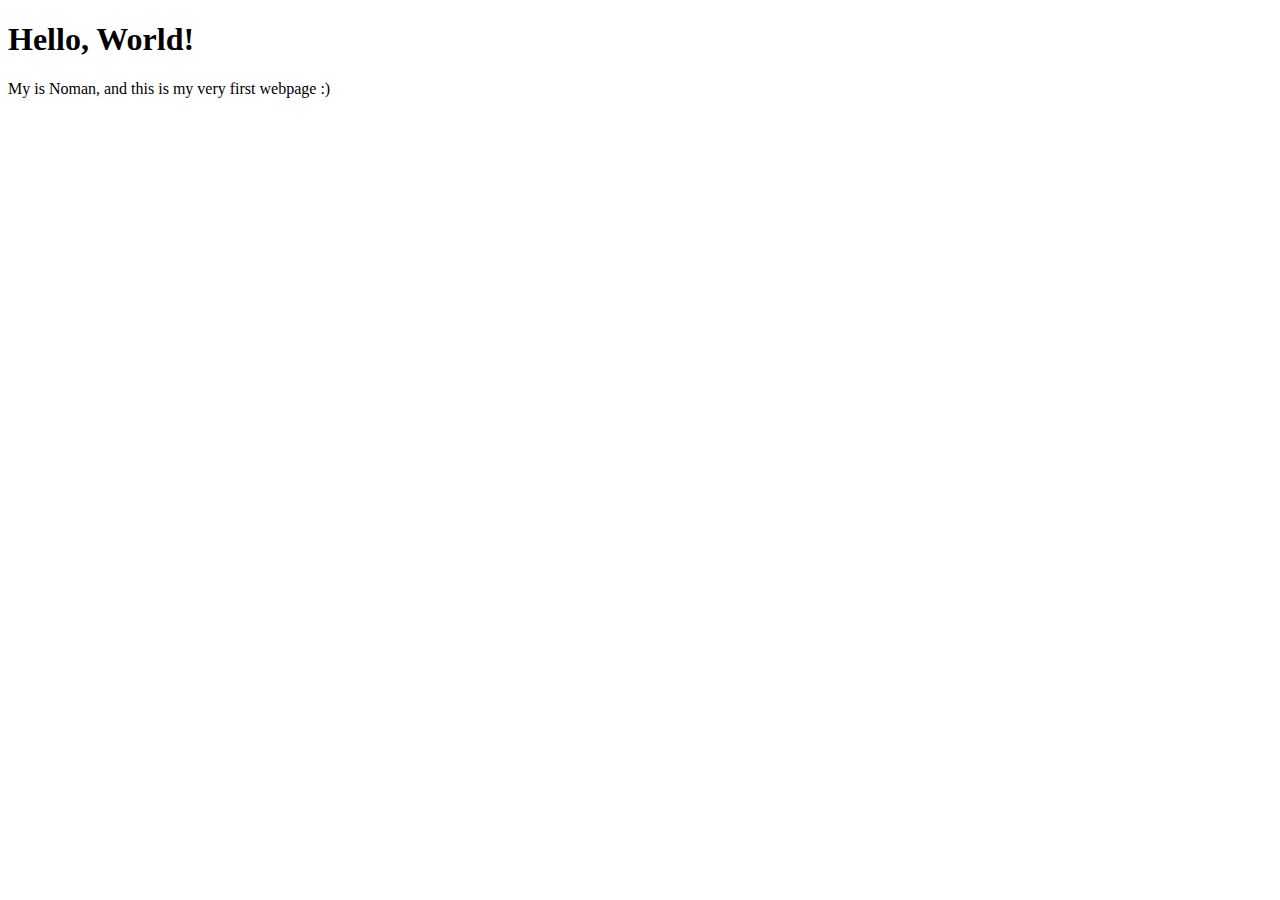
<file: 01-Test/index.html>
<!DOCTYPE html>
<html lang="en">
  <head>
    <meta charset="UTF-8" />
    <meta name="viewport" content="width=device-width, initial-scale=1.0" />
    <title>Html Test</title>
  </head>
  <body>
    <h1>Hello, World!</h1>
    <p>My is Noman, and this is my very first webpage :)</p>
  </body>
</html>
</file>
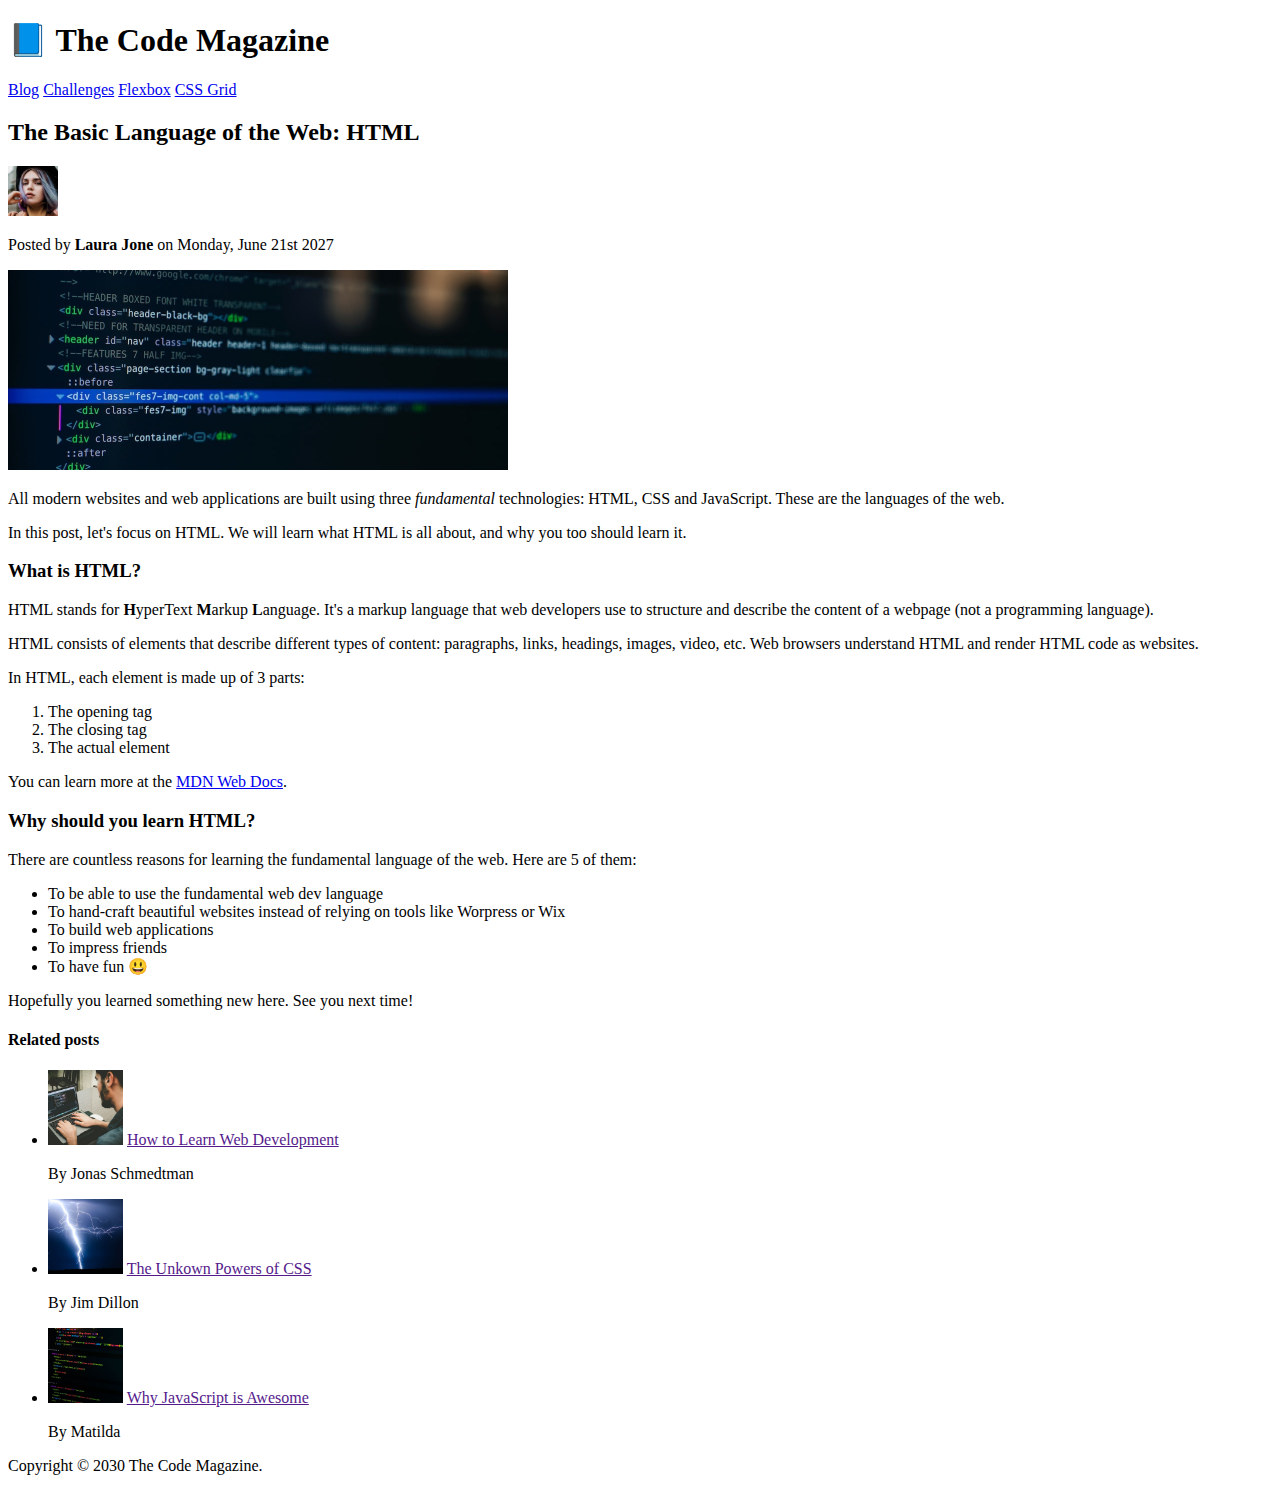
<file: 02-HTML-Fundamentals/index.html>
<!DOCTYPE html>
<html lang="en">
  <head>
    <meta charset="UTF-8" />
    <meta name="viewport" content="width=device-width, initial-scale=1.0" />
    <title>The Basic Language of the Web: HTML</title>
  </head>
  <body>
    <header>
      <h1>📘 The Code Magazine</h1>

      <nav>
        <a href="blog.html">Blog</a>
        <a href="#">Challenges</a>
        <a href="#">Flexbox</a>
        <a href="#">CSS Grid</a>
      </nav>
    </header>

    <article>
      <header>
        <h2>The Basic Language of the Web: HTML</h2>
        <img
          src="./img/laura-jones.jpg"
          alt="post author"
          width="50"
          height="50"
        />
        <p>Posted by <strong>Laura Jone</strong> on Monday, June 21st 2027</p>

        <img
          src="./img/post-img.jpg"
          alt="HTML code on a screen"
          width="500"
          height="200"
        />
      </header>

      <p>
        All modern websites and web applications are built using three
        <em>fundamental</em> technologies: HTML, CSS and JavaScript. These are
        the languages of the web.
      </p>
      <p>
        In this post, let's focus on HTML. We will learn what HTML is all about,
        and why you too should learn it.
      </p>
      <h3>What is HTML?</h3>

      <p>
        HTML stands for <strong>H</strong>yperText <strong>M</strong>arkup
        <strong>L</strong>anguage. It's a markup language that web developers
        use to structure and describe the content of a webpage (not a
        programming language).
      </p>

      <p>
        HTML consists of elements that describe different types of content:
        paragraphs, links, headings, images, video, etc. Web browsers understand
        HTML and render HTML code as websites.
      </p>

      <p>In HTML, each element is made up of 3 parts:</p>
      <ol>
        <li>The opening tag</li>
        <li>The closing tag</li>
        <li>The actual element</li>
      </ol>

      <p>
        You can learn more at the
        <a
          href="https://developer.mozilla.org/en-US/docs/Web/HTML"
          target="_blank"
          >MDN Web Docs</a
        >.
      </p>

      <h3>Why should you learn HTML?</h3>

      <p>
        There are countless reasons for learning the fundamental language of the
        web. Here are 5 of them:
      </p>

      <ul>
        <li>To be able to use the fundamental web dev language</li>
        <li>
          To hand-craft beautiful websites instead of relying on tools like
          Worpress or Wix
        </li>
        <li>To build web applications</li>
        <li>To impress friends</li>
        <li>To have fun 😃</li>
      </ul>

      <p>Hopefully you learned something new here. See you next time!</p>
    </article>

    <aside>
      <h4>Related posts</h4>
      <ul>
        <li>
          <img
            src="./img/related-1.jpg"
            alt="Person Programming"
            width="75"
            height="75"
          />
          <a href="">How to Learn Web Development</a>
          <p>By Jonas Schmedtman</p>
        </li>
        <li>
          <img
            src="./img/related-2.jpg"
            alt="Storm Lightning"
            width="75"
            height="75"
          />
          <a href="">The Unkown Powers of CSS</a>
          <p>By Jim Dillon</p>
        </li>
        <li>
          <img
            src="./img/related-3.jpg"
            alt="Code on the Screen"
            width="75"
            height="75"
          />
          <a href="">Why JavaScript is Awesome</a>
          <p>By Matilda</p>
        </li>
      </ul>
    </aside>

    <footer>
      <p>Copyright &copy; 2030 The Code Magazine.</p>
    </footer>
  </body>
</html>
</file>
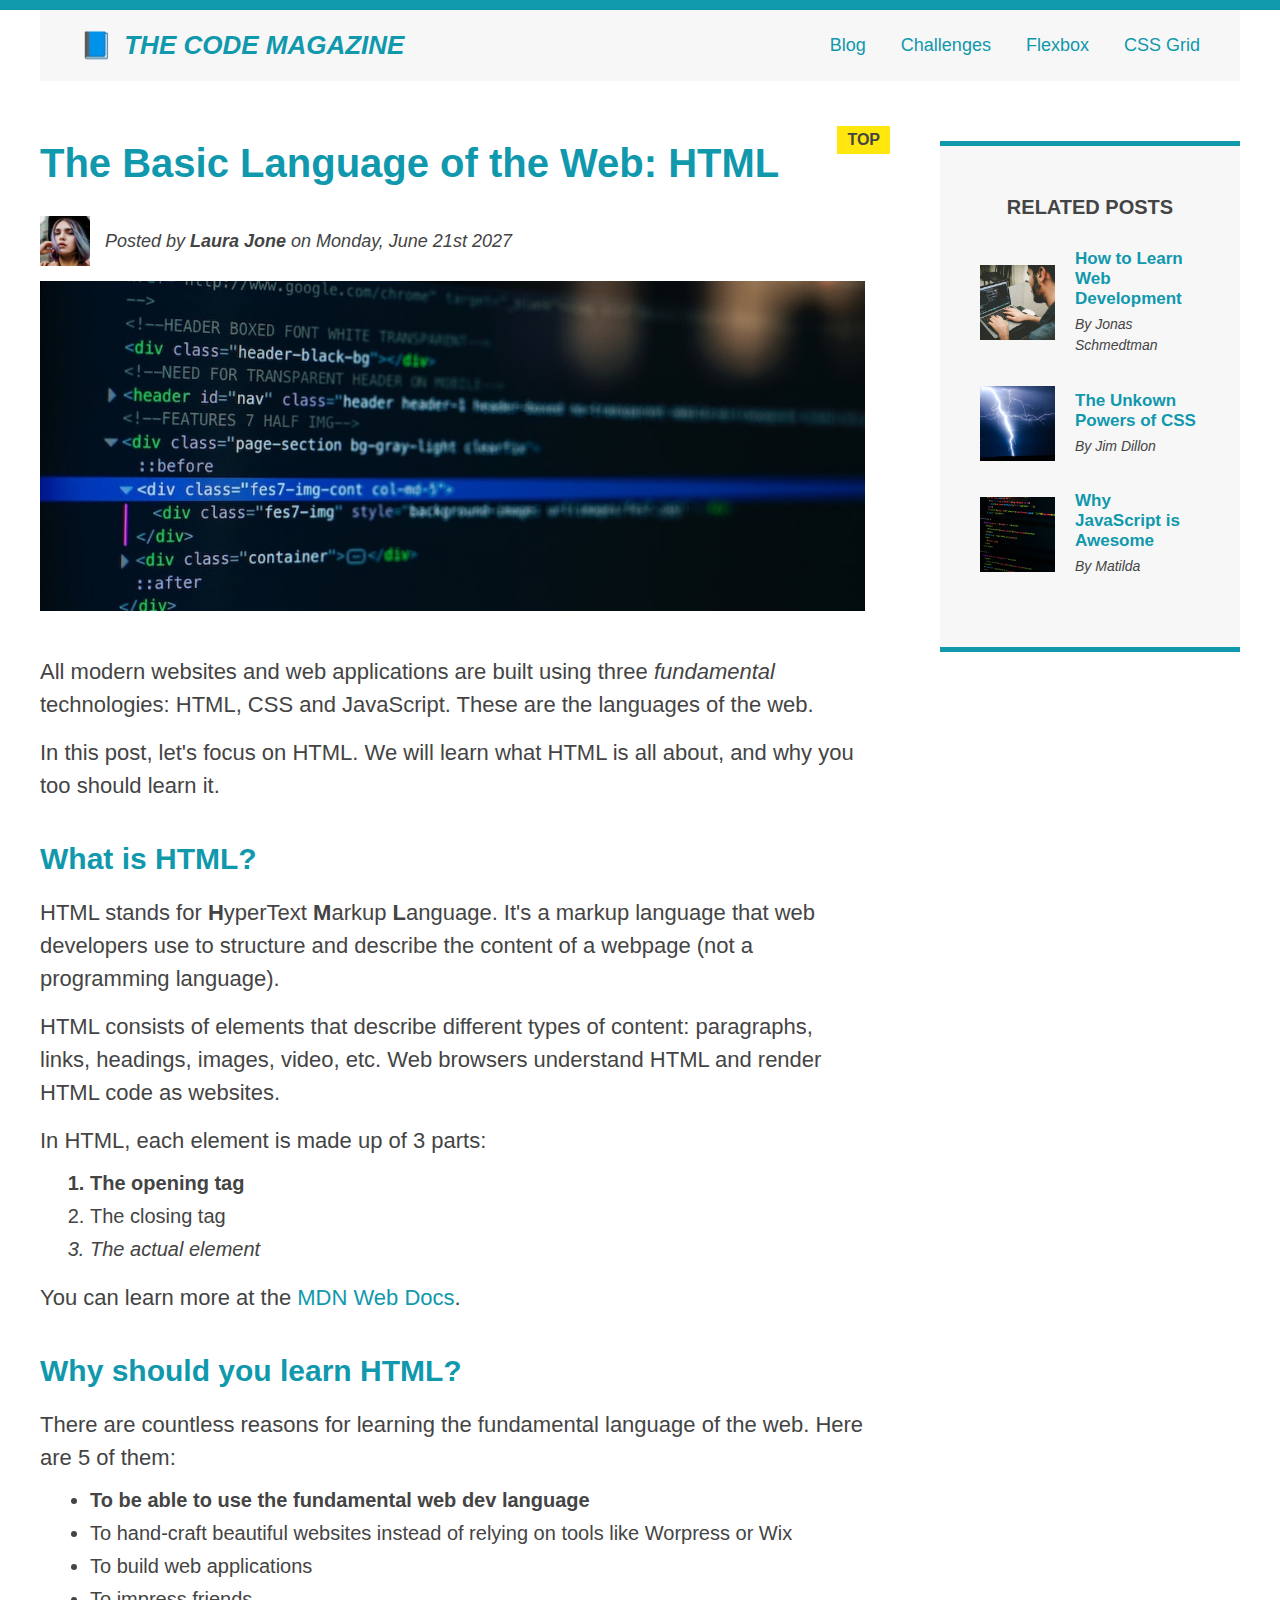
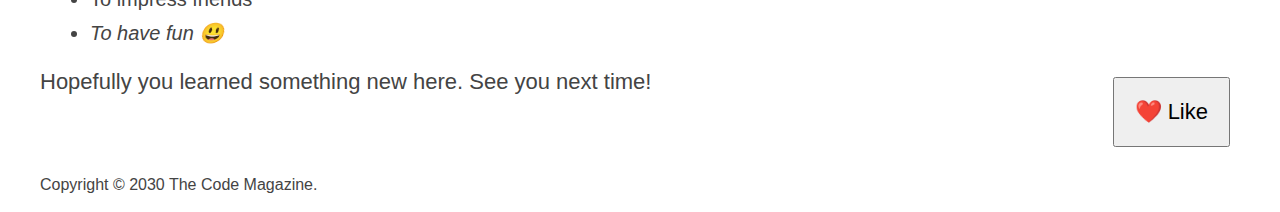
<file: 04-CSS-Layouts/index.html>
<!DOCTYPE html>
<html lang="en">
  <head>
    <meta charset="UTF-8" />
    <meta name="viewport" content="width=device-width, initial-scale=1.0" />
    <link rel="stylesheet" href="style.css" />
    <title>The Basic Language of the Web: HTML</title>
  </head>
  <body>
    <div class="container">
      <header class="main-header clearfix">
        <h1>📘 The Code Magazine</h1>

        <nav>
          <a href="blog.html">Blog</a>
          <a href="#">Challenges</a>
          <a href="flexbox.html">Flexbox</a>
          <a href="css-grid.html">CSS Grid</a>
        </nav>
      </header>

      <div class="row">
        <article>
          <header class="post-header">
            <h2>The Basic Language of the Web: HTML</h2>

            <div class="author-box">
              <img
                src="./img/laura-jones.jpg"
                alt="post author"
                width="50"
                height="50"
                class="author-img"
              />
              <p id="author" class="author">
                Posted by <strong>Laura Jone</strong> on Monday, June 21st 2027
              </p>
            </div>

            <img
              src="./img/post-img.jpg"
              alt="HTML code on a screen"
              width="500"
              height="200"
              class="post-img"
            />
            <button>❤️ Like</button>
          </header>

          <p>
            All modern websites and web applications are built using three
            <em>fundamental</em> technologies: HTML, CSS and JavaScript. These
            are the languages of the web.
          </p>
          <p>
            In this post, let's focus on HTML. We will learn what HTML is all
            about, and why you too should learn it.
          </p>
          <h3>What is HTML?</h3>

          <p>
            HTML stands for <strong>H</strong>yperText <strong>M</strong>arkup
            <strong>L</strong>anguage. It's a markup language that web
            developers use to structure and describe the content of a webpage
            (not a programming language).
          </p>

          <p>
            HTML consists of elements that describe different types of content:
            paragraphs, links, headings, images, video, etc. Web browsers
            understand HTML and render HTML code as websites.
          </p>

          <p>In HTML, each element is made up of 3 parts:</p>
          <ol>
            <li>The opening tag</li>
            <li>The closing tag</li>
            <li>The actual element</li>
          </ol>

          <p>
            You can learn more at the
            <a
              href="https://developer.mozilla.org/en-US/docs/Web/HTML"
              target="_blank"
              >MDN Web Docs</a
            >.
          </p>

          <h3>Why should you learn HTML?</h3>

          <p>
            There are countless reasons for learning the fundamental language of
            the web. Here are 5 of them:
          </p>

          <ul>
            <li>To be able to use the fundamental web dev language</li>
            <li>
              To hand-craft beautiful websites instead of relying on tools like
              Worpress or Wix
            </li>
            <li>To build web applications</li>
            <li>To impress friends</li>
            <li>To have fun 😃</li>
          </ul>

          <p>Hopefully you learned something new here. See you next time!</p>
        </article>

        <aside class="clearfix">
          <h4>Related posts</h4>
          <ul class="related">
            <li class="related-post">
              <img
                src="./img/related-1.jpg"
                alt="Person Programming"
                width="75"
                height="75"
              />
              <div>
                <a href="" class="related-link">How to Learn Web Development</a>
                <p class="related-author">By Jonas Schmedtman</p>
              </div>
            </li>
            <li class="related-post">
              <img
                src="./img/related-2.jpg"
                alt="Storm Lightning"
                width="75"
                height="75"
              />
              <div>
                <a href="" class="related-link">The Unkown Powers of CSS</a>
                <p class="related-author">By Jim Dillon</p>
              </div>
            </li>
            <li class="related-post">
              <img
                src="./img/related-3.jpg"
                alt="Code on the Screen"
                width="75"
                height="75"
              />
              <div>
                <a href="" class="related-link">Why JavaScript is Awesome</a>
                <p class="related-author">By Matilda</p>
              </div>
            </li>
          </ul>
        </aside>
      </div>

      <footer>
        <p id="copyright">Copyright &copy; 2030 The Code Magazine.</p>
      </footer>
    </div>
  </body>
</html>
</file>
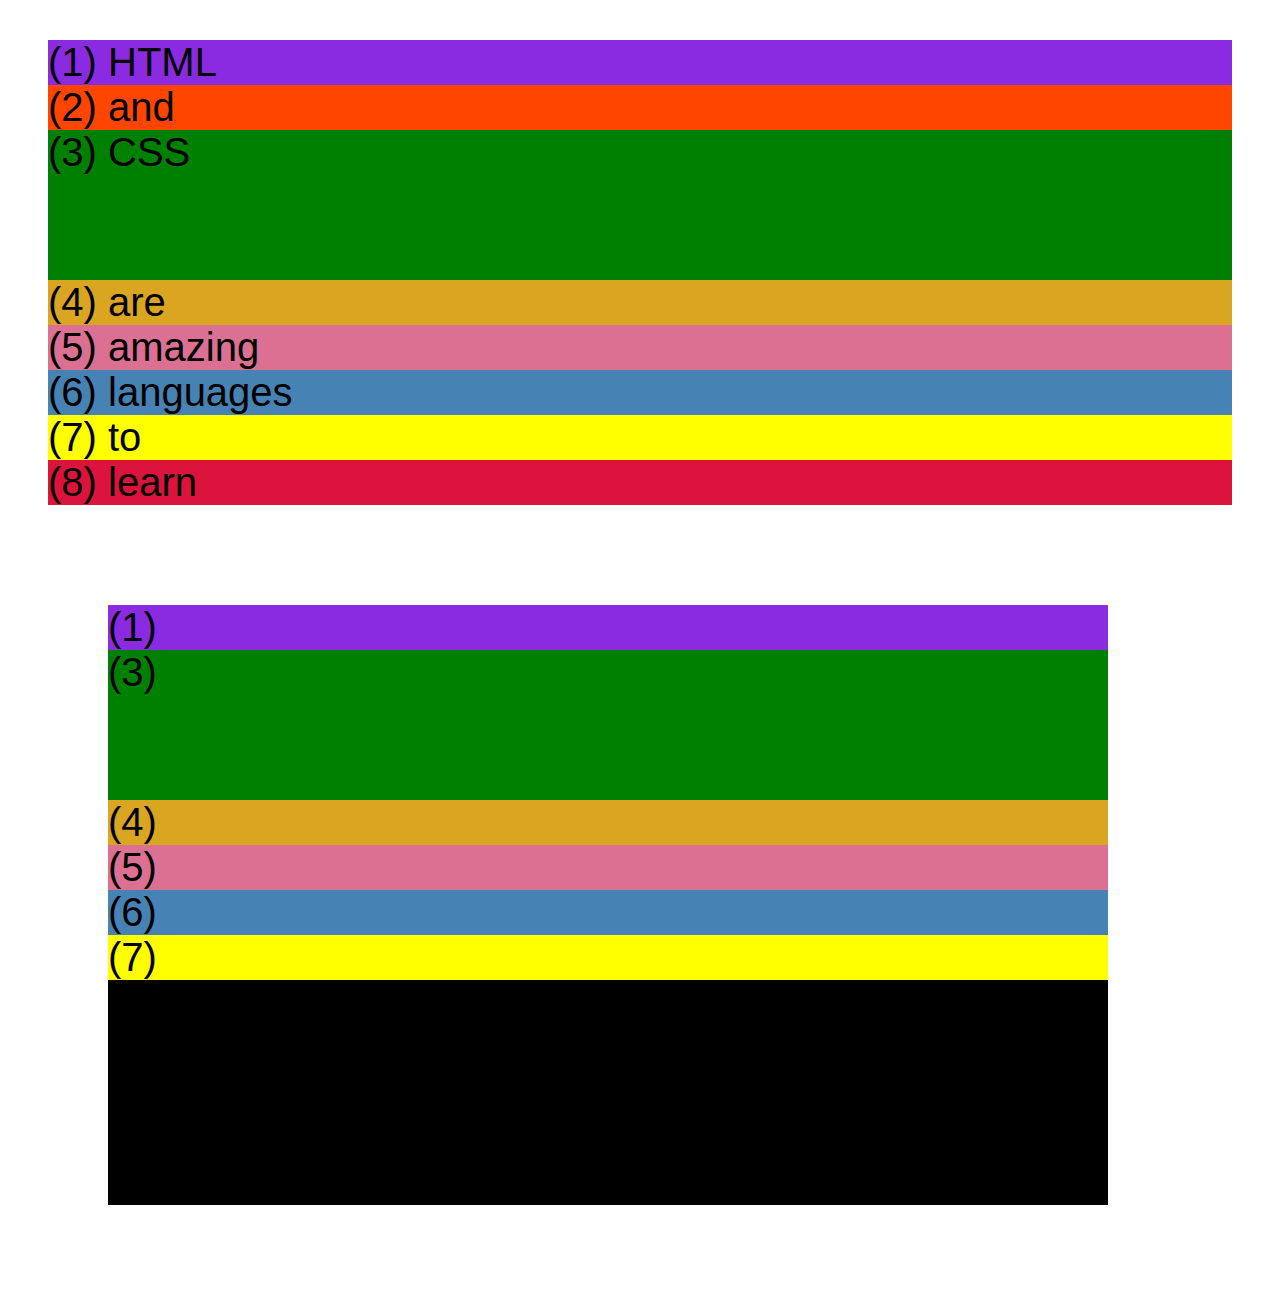
<file: 04-CSS-Layouts/css-grid.html>
<!DOCTYPE html>
<html lang="en">
  <head>
    <meta charset="UTF-8" />
    <meta http-equiv="X-UA-Compatible" content="IE=edge" />
    <meta name="viewport" content="width=device-width, initial-scale=1.0" />
    <title>CSS Grid</title>
    <style>
      .el--1 {
        background-color: blueviolet;
      }
      .el--2 {
        background-color: orangered;
      }
      .el--3 {
        background-color: green;
        height: 150px;
      }
      .el--4 {
        background-color: goldenrod;
      }
      .el--5 {
        background-color: palevioletred;
      }
      .el--6 {
        background-color: steelblue;
      }
      .el--7 {
        background-color: yellow;
      }
      .el--8 {
        background-color: crimson;
      }

      .container--1 {
        /* STARTER */
        font-family: sans-serif;
        background-color: #ddd;
        font-size: 40px;
        margin: 40px;

        /* CSS GRID */
      }

      .container--2 {
        /* STARTER */
        font-family: sans-serif;
        background-color: black;
        font-size: 40px;
        margin: 100px;

        width: 1000px;
        height: 600px;

        /* CSS GRID */
      }
    </style>
  </head>
  <body>
    <div class="container--1">
      <div class="el el--1">(1) HTML</div>
      <div class="el el--2">(2) and</div>
      <div class="el el--3">(3) CSS</div>
      <div class="el el--4">(4) are</div>
      <div class="el el--5">(5) amazing</div>
      <div class="el el--6">(6) languages</div>
      <div class="el el--7">(7) to</div>
      <div class="el el--8">(8) learn</div>
    </div>

    <div class="container--2">
      <div class="el el--1">(1)</div>
      <div class="el el--3">(3)</div>
      <div class="el el--4">(4)</div>
      <div class="el el--5">(5)</div>
      <div class="el el--6">(6)</div>
      <div class="el el--7">(7)</div>
    </div>
  </body>
</html>
</file>
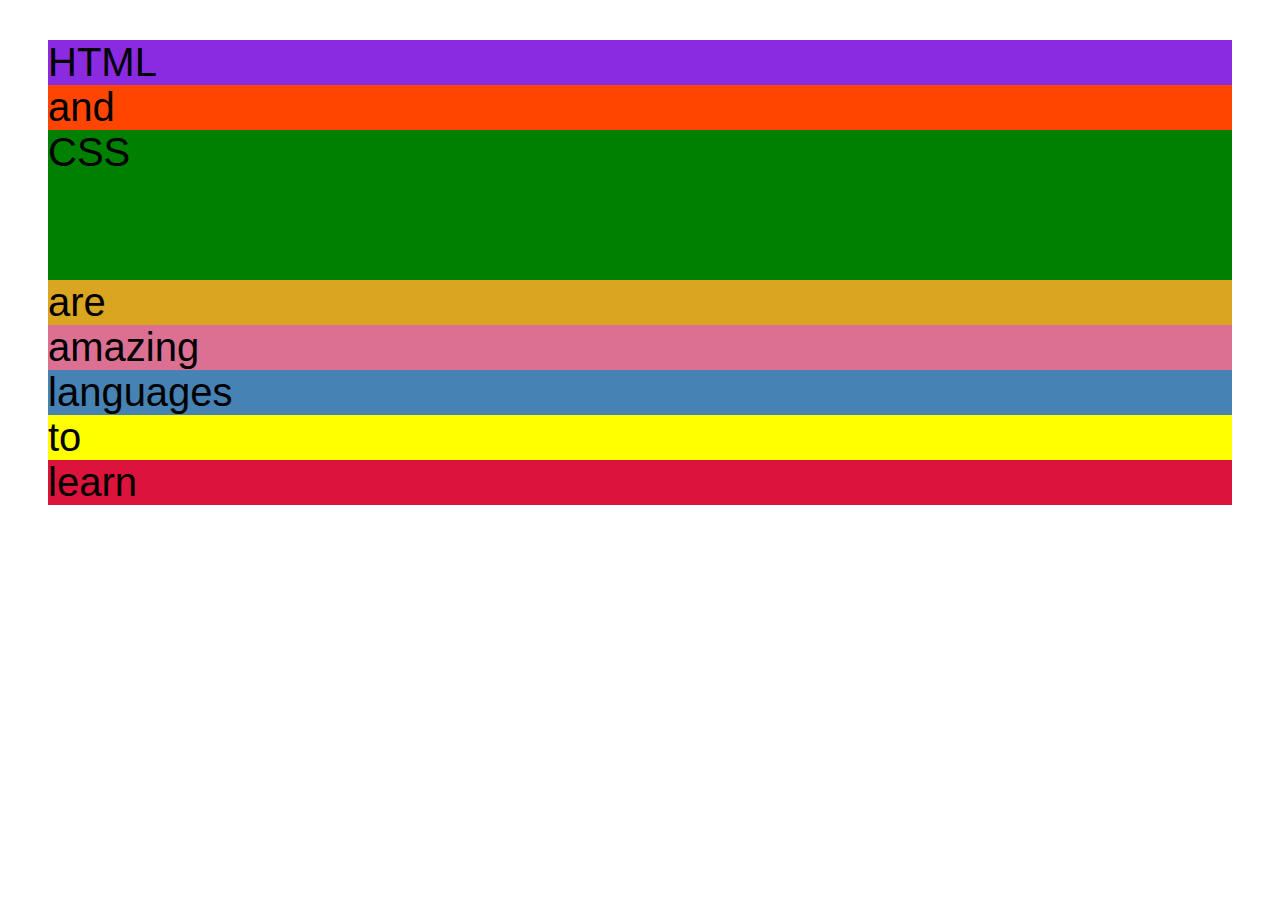
<file: 04-CSS-Layouts/flexbox.html>
<!DOCTYPE html>
<html lang="en">
  <head>
    <meta charset="UTF-8" />
    <meta http-equiv="X-UA-Compatible" content="IE=edge" />
    <meta name="viewport" content="width=device-width, initial-scale=1.0" />
    <title>Flexbox</title>
    <style>
      .el--1 {
        background-color: blueviolet;
      }
      .el--2 {
        background-color: orangered;
      }
      .el--3 {
        background-color: green;
        height: 150px;
      }
      .el--4 {
        background-color: goldenrod;
      }
      .el--5 {
        background-color: palevioletred;
      }
      .el--6 {
        background-color: steelblue;
      }
      .el--7 {
        background-color: yellow;
      }
      .el--8 {
        background-color: crimson;
      }

      .container {
        /* STARTER */
        font-family: sans-serif;
        background-color: #ddd;
        font-size: 40px;
        margin: 40px;

        /* FLEXBOX */
      }
    </style>
  </head>
  <body>
    <div class="container">
      <div class="el el--1">HTML</div>
      <div class="el el--2">and</div>
      <div class="el el--3">CSS</div>
      <div class="el el--4">are</div>
      <div class="el el--5">amazing</div>
      <div class="el el--6">languages</div>
      <div class="el el--7">to</div>
      <div class="el el--8">learn</div>
    </div>
  </body>
</html>
</file>
<file: 04-CSS-Layouts/style.css>
* {
  margin: 0;
  padding: 0;
  box-sizing: border-box;
}

/* Page Sections */

body {
  color: #444;
  font-family: sans-serif;
  border-top: 10px solid #1098ad;
  position: relative;
}

.container {
  width: 1200px;
  margin: 0 auto;
}

.main-header {
  background-color: #f7f7f7;
  padding: 20px 40px;
  margin-bottom: 60px;
}

nav {
  font-size: 18px;
}

article {
  margin-bottom: 60px;
}

.post-header {
  margin-bottom: 40px;
}

aside {
  background-color: #f7f7f7;
  border-top: 5px solid #1098ad;
  border-bottom: 5px solid #1098ad;
  padding: 50px 40px;
  width: 500px;
}

/* Smaller Elements */

h1,
h2,
h3 {
  color: #1098ad;
}

h1 {
  font-size: 26px;
  text-transform: uppercase;
  font-style: italic;
}

h2 {
  font-size: 40px;
  margin-bottom: 30px;
}

h3 {
  font-size: 30px;
  margin-bottom: 20px;
  margin-top: 40px;
}

h4 {
  font-size: 20px;
  text-transform: uppercase;
  text-align: center;
  margin-bottom: 30px;
}

p {
  font-size: 22px;
  line-height: 1.5;
  margin-bottom: 15px;
}

ul,
ol {
  margin-left: 50px;
  margin-bottom: 20px;
}

li {
  font-size: 20px;
  margin-bottom: 10px;
}

li:last-child {
  margin-bottom: 0;
}

#author {
  font-style: italic;
  font-size: 18px;
}

#copyright {
  font-size: 16px;
}

.related-author {
  font-size: 18px;
  font-weight: bold;
}

.related {
  list-style: none;
  margin-left: 0;
}

li:first-child {
  font-weight: bold;
}

li:last-child {
  font-style: italic;
}

/* Styling Links */
a:link {
  color: #1098ad;
  text-decoration: none;
}

a:visited {
  color: #1098ad;
}

a:hover {
  color: orangered;
  font-weight: bold;
  text-decoration: underline orangered;
}

a:active {
  background-color: black;
  font-style: italic;
}

.post-img {
  width: 100%;
  height: auto;
}

nav a:link {
  margin-right: 30px;
  display: inline-block;
}

nav a:link:last-child {
  margin-right: 0;
}

button {
  font-size: 22px;
  padding: 20px;
  cursor: pointer;

  position: absolute;
  bottom: 50px;
  right: 50px;
}

h1::first-letter {
  font-style: normal;
  margin-right: 5px;
}

h2 {
  position: relative;
}

h2::after {
  content: "TOP";
  background-color: #ffe70e;
  color: #444;
  font-size: 16px;
  font-weight: bold;
  display: inline-block;
  padding: 5px 10px;

  position: absolute;
  top: -15px;
  right: -25px;
}

/* Floats */
/* .author-img {
  float: left;
  margin-bottom: 20px;
}

.author {
  float: left;
  margin-top: 10px;
  margin-left: 20px;
}

h1 {
  float: left;
}

nav {
  float: right;
}

.clearfix::after {
  content: "";
  clear: both;
  display: block;
}

article {
  width: 825px;
  float: left;
}
aside {
  width: 300px;
  float: right;
}

footer {
  clear: both;
} */

/* Flex-box */

.main-header {
  display: flex;
  align-items: center;
  justify-content: space-between;
}

.author-box {
  display: flex;
  align-items: center;
  margin-bottom: 15px;
}

.author {
  margin-bottom: 0;
  margin-left: 15px;
}

.related-post {
  display: flex;
  align-items: center;
  gap: 20px;
  margin-bottom: 30px;
}

.related-link:link {
  font-size: 17px;
  font-weight: bold;
  font-style: normal;
  margin-bottom: 5px;
  display: block;
}

.related-author {
  margin-bottom: 0;
  font-size: 14px;
  font-weight: normal;
  font-style: italic;
}

.row {
  display: flex;
  align-items: flex-start;
  gap: 75px;
  margin-bottom: 60px;
}

article {
  flex: 1;
  margin-bottom: 0;
}

aside {
  flex: 0 0 300px;
}
</file>
